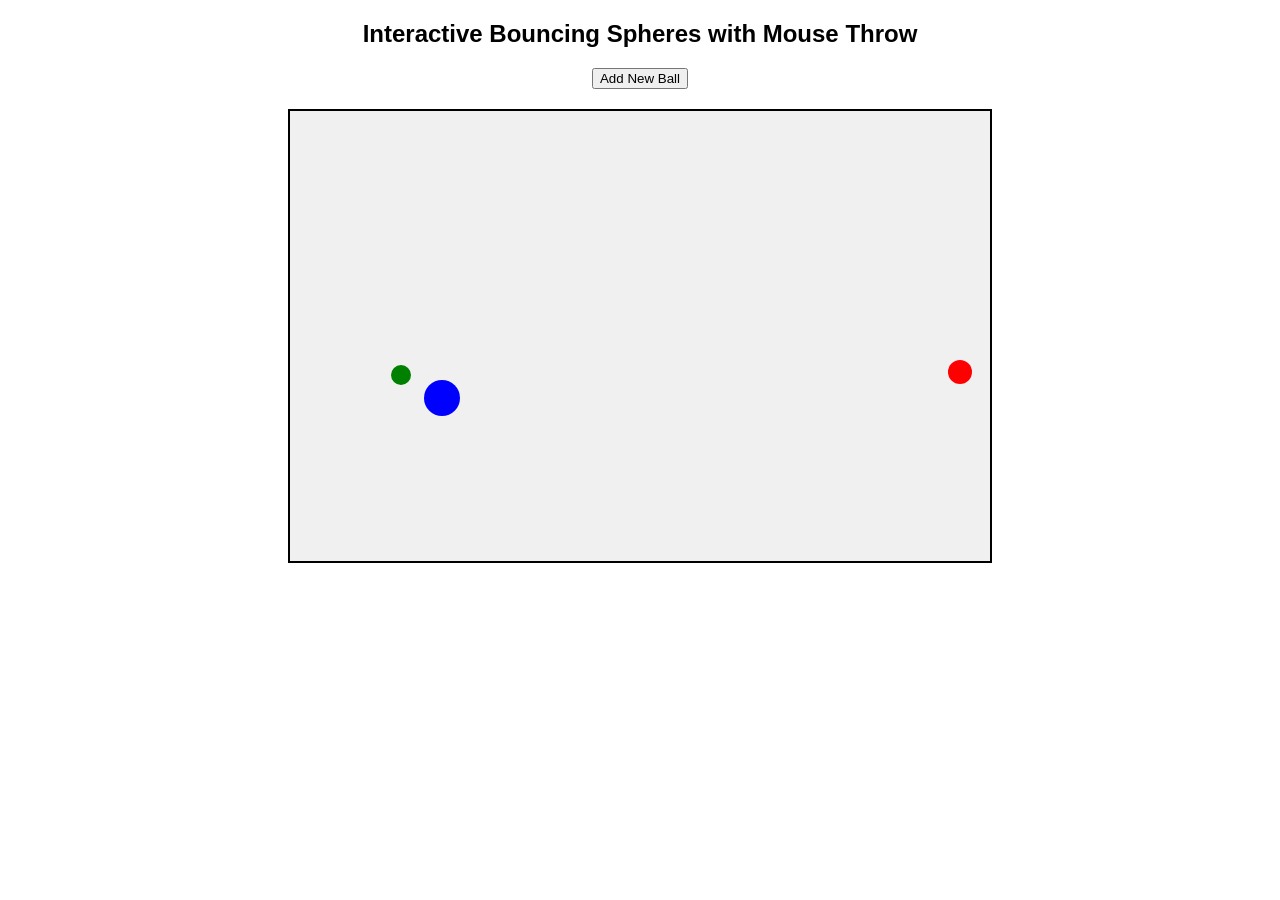
<file: Hacker/bouncing/chatgpt-v1/index.html>
<!DOCTYPE html>
<html>
<head>
    <title>BounceSphere Interactive Demo</title>
    <script src="https://code.jquery.com/jquery-3.7.1.min.js"></script>
    <link rel="stylesheet" href="css/bounceSphere.css">
</head>
<body>

<h2>Interactive Bouncing Spheres with Mouse Throw</h2>

<button id="addBall">Add New Ball</button>
<div id="box"></div>

<script src="js/jquery.bounceSphere.js"></script>
<script>
const demo = $("#box").bounceSphere({
    width: 700,
    height: 450,
    gravity: 0.0,
    restitution: 0.9,
    speed: 16,
    spheres: [
        { radius: 12, mass: 1, color: "red" },
        { radius: 18, mass: 3, color: "blue" },
        { radius: 10, mass: 0.5, color: "green" }
    ]
});

$("#addBall").click(function() {
    demo.addBall({
        radius: Math.floor(Math.random() * 15) + 8,
        mass: Math.random() * 3 + 0.5,
        color: ["red","blue","green","orange","purple"][Math.floor(Math.random()*5)]
    });
});
</script>

</body>
</html>
</file>
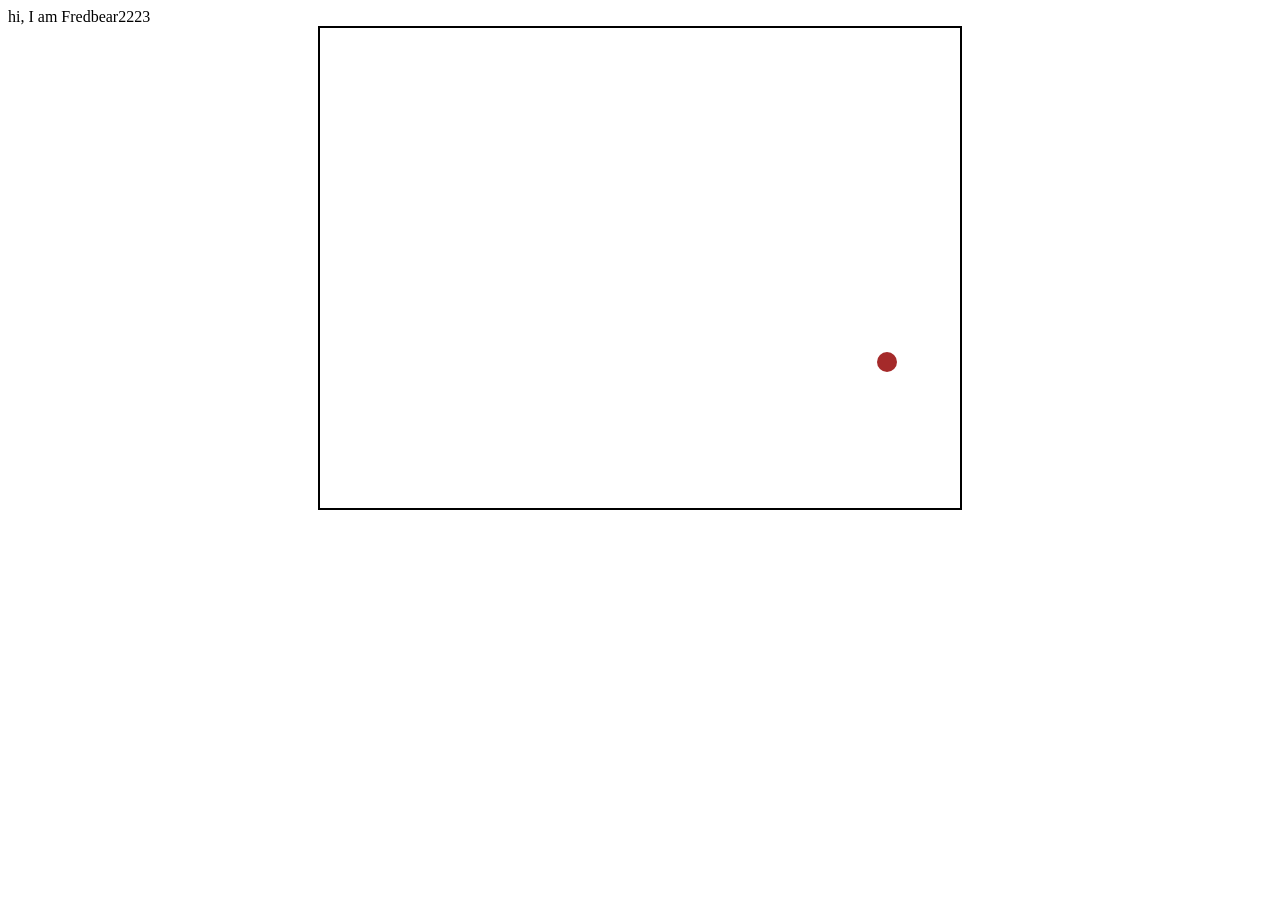
<file: Hacker/bouncing/bouncing.html>
<HTML>
<HEAD>
	<TITLE>Bounce!
	</TITLE>
	
<STYLE>
	#border {
			width: 600px;
			height: 480px;
			border: 2px solid black;
			margin: 0 auto;
			position: relative;
	}
	#sphere {
			width: 20px;
			height: 20px;
			color: orange;
			background-color: brown;
			border-radius: 50%;
			position: absolute;
			top: 0px;
			left: 0px;
			}
</STYLE>

<SCRIPT>
function getRandomInteger(min, max) {
  // Ensure min and max are integers (optional, depending on input)
  min = Math.ceil(min);
  max = Math.floor(max);
  // The expression generates a number in the range [min, max] inclusive
  return Math.floor(Math.random() * (max - min + 1)) + min;
}


   // your page initialization code here
var nx = cx = px = cy = ny = py = 0;
var dt = 2; // milliseconds to make the move 
var dx = [-10,10]; // velocity potential in x direction 
var dy = [-22,22];
var w = 640; var h=480; var d=22;   

var minX = minY = 0;
var maxX = w; var maxY = h;
var vx = getRandomInteger(dx[0],dx[1]); 
var vy = getRandomInteger(dy[0],dy[1]); 



function moveSphere(x,y)
	{
	var el = document.getElementById("sphere");
		el.style.left = "" + x + "px";
		el.style.top = "" + y + "px";	
	}

function randomPosition()
	{
	var el = document.getElementById("border");
		var w = parseInt(el.style.width);
		var h = parseInt(el.style.height);
	//console.log(w);
	//console.log(h);
	var x = getRandomInteger(1,w);
	var y = getRandomInteger(1,h);
	//console.log(x);
	//console.log(y);
	moveSphere(x,y);
	return {x,y}
	}

function applyMoveBounce()
	{
	px = cx; py = cy;
	nx = cx + vx;
	ny = cy + vy;
	
	
	//console.log("old x: " + cx + "\t y: " + cy);
	//console.log("new x: " + nx + "\t y: " + ny);
	
	// check to see if it needs to bounce ... if so, let's compute nx 
	// is it possible they bounce twice?
	var bounceX = false;	
	if(nx > maxX) { bounceX = true; vx = -1 * vx; }
	if(nx < minX) { bounceX = true; vx = -1 * vx; }
		
	var bounceY = false;
	if(ny > maxY) { bounceY = true; vy = -1 * vy; }
	if(ny < minY) { bounceY = true; vy = -1 * vy; }
	
	if(!bounceX && !bounceY) 
		{
		// normal move 
	
		moveSphere(nx,ny);
	
		cx = nx;
		cy = ny;
		} else {
		
		x2 = nx + vx;
		y2 = ny + vy;  // this may bumble if both are in the boundardy on same move, should fix in next move 
		
		moveSphere(x2,y2);
		cx = x2;
		cy = y2;
		
		
		
		}
	
	
	}

</SCRIPT>

</HEAD>

<BODY>
hi, I am Fredbear2223
	<div id="border">
		<div id="sphere"></div>
	</div>



<script>
// self executing function here
(function() {

	
	var el = document.getElementById("border");
		el.style.width = "" + w + "px";
		el.style.height = "" + h + "px";
	
	var current = randomPosition();
	cx = current.x; 
	cy = current.y;
   // the DOM will be available here
   
   const loopID = setInterval(applyMoveBounce, dt); // Start the interval

	// alert("Hi Alex!");
})();
</script>


</BODY>
</HTML>
</file>
<file: Hacker/bouncing/chatgpt-v1/css/bounceSphere.css>
body {
    font-family: Arial, sans-serif;
    text-align: center;
}

#box {
    border: 2px solid black;
    margin: 20px auto;
    position: relative;
    overflow: hidden;
    width: 700px;
    height: 450px;
    background-color: #f0f0f0;
}

.bounce-sphere {
    position: absolute;
    border-radius: 50%;
    cursor: grab;
}
</file>
